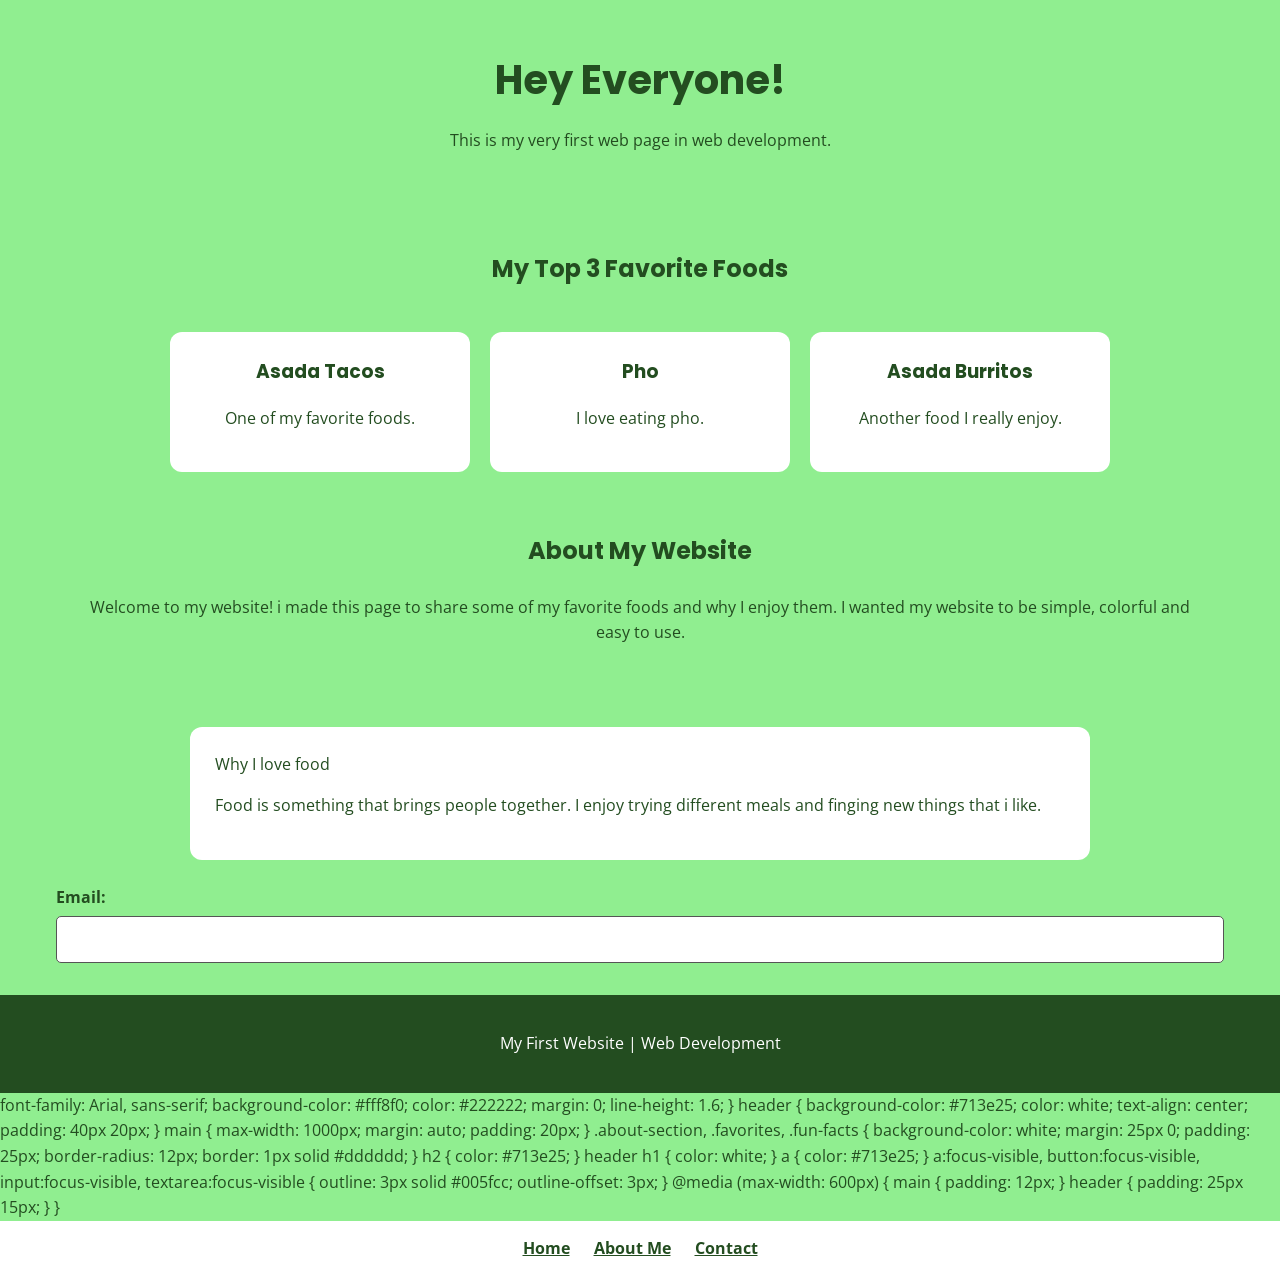
<file: index.html>
<!DOCTYPE html>
<html lang="en">
<head>
    <meta charset="UTF-8">
    <meta name="viewport" content="width=device-width, initial-scale=1.0">
    <title>My First Website- My Favorite Foods | Home </title>

    <link rel="preconnect" href="https://fonts.googleapis.com">
    <link rel="preconnect" href="https://fonts.gstatic.com" crossorigin>
    <link href="https://fonts.googleapis.com/css2?family=Open+Sans:wght@400;600&family=Poppins:wght@400;600;700&display=swap" rel="stylesheet">

    <link rel="stylesheet" href="style.css">
</head>
<body>
    <header id="home">
        <h1>Hey Everyone!</h1>
        <p>This is my very first web page in web development.</p>
    </header>

    <main>
        <h2>My Top 3 Favorite Foods</h2>

        <section class="food-container">
            <div class="food-card">
                <h3>Asada Tacos</h3>
                <p>One of my favorite foods.</p>
            </div>

            <div class="food-card">
                <h3>Pho</h3>
                <p>I love eating pho.</p>
            </div>

            <div class="food-card">
                <h3>Asada Burritos</h3>
                <p>Another food I really enjoy.</p>
            </div>
        </section>

        <section class="about">
            <h2>About My Website</h2>
            <p>Welcome to my website! i made this page to share some of my favorite foods
                and why I enjoy them. I wanted my website to be 
                simple, colorful and easy to use. 
            </p>
        </section>
    
<section class="favorites"
<h2> Why I love food 
    <p>
        Food is something that brings people together. I enjoy trying different meals 
        and finging new things that i like.

    </p>
</section>
</h2
    <img src="food.jpg"
    alt="Asada tacos, pho, and a burrito"
    width="300"
  >

  <div class="email-section">
   <label for="email">Email:</label>
<input type="email"
       id="email"
       name="email">
 
</main>

<footer>
  <p>My First Website | Web Development</p>
</footer>

</body>
</html>

  font-family: Arial, sans-serif;
  background-color: #fff8f0;
  color: #222222;
  margin: 0;
  line-height: 1.6;
}

header {
  background-color: #713e25;
  color: white;
  text-align: center;
  padding: 40px 20px;
}

main {
  max-width: 1000px;
  margin: auto;
  padding: 20px;
}

.about-section,
.favorites,
.fun-facts {
  background-color: white;
  margin: 25px 0;
  padding: 25px;
  border-radius: 12px;
  border: 1px solid #dddddd;
}

h2 {
  color: #713e25;
}

header h1 {
  color: white;
}

a {
  color: #713e25;
}

a:focus-visible,
button:focus-visible,
input:focus-visible,
textarea:focus-visible {
  outline: 3px solid #005fcc;
  outline-offset: 3px;
}

@media (max-width: 600px) {
  main {
    padding: 12px;
  }

  header {
    padding: 25px 15px;
  }
}


<nav aria-label=Main navigation> <a href=index.html>Home</a> <a href=about.html>About Me</a> <a href=contact.html>Contact</a> </nav>
</body>
</html>
</file>
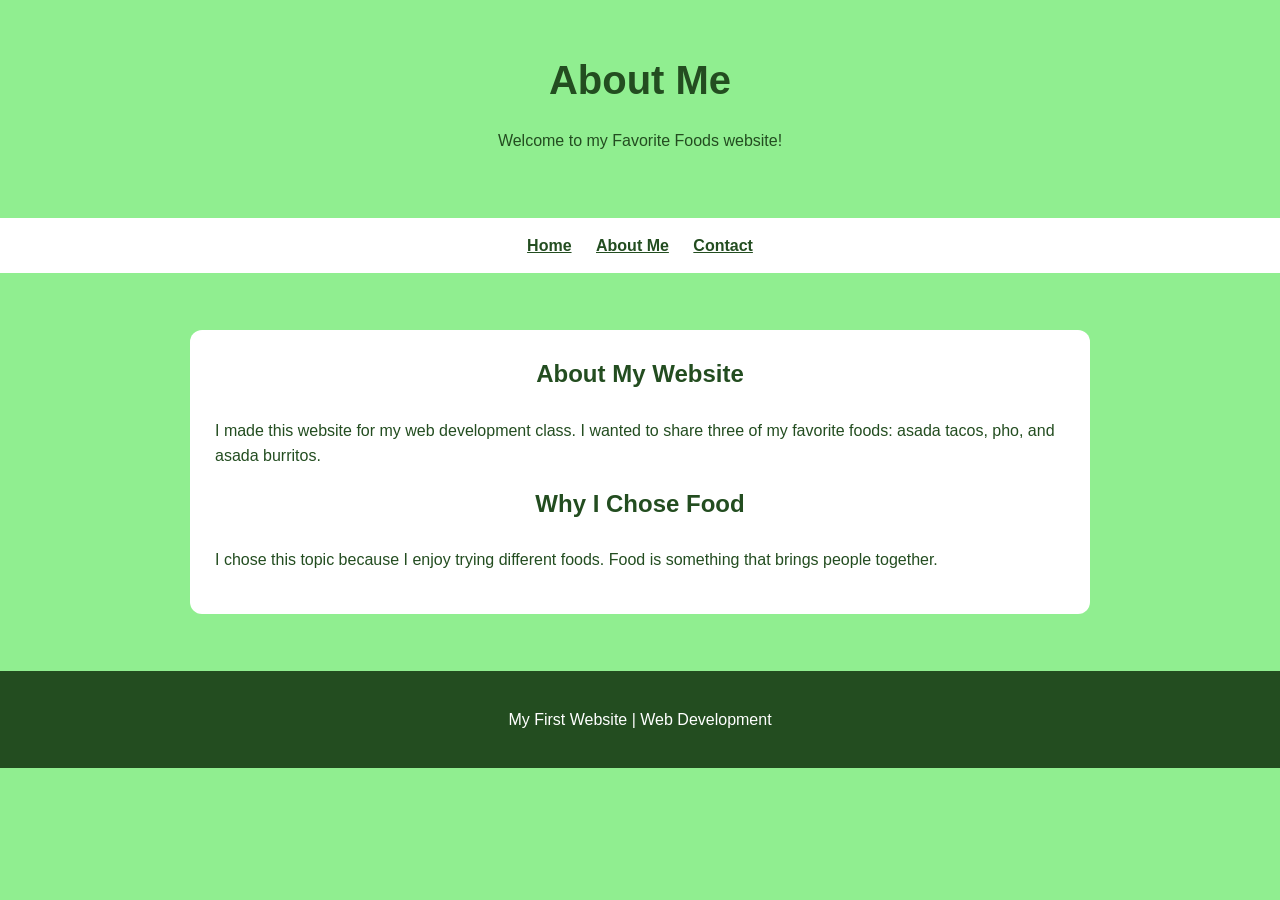
<file: about.html>
<!DOCTYPE html>
<html lang="en">
<head>
  <meta charset="UTF-8">
  <meta name="viewport"
        content="width=device-width, initial-scale=1">
  <title>About Me - Favorite Foods</title>
  <link rel="stylesheet" href="style.css">
</head>
<body>

<header>
  <h1>About Me</h1>
  <p>Welcome to my Favorite Foods website!</p>
</header>

<nav aria-label="Main navigation">
  <a href="index.html">Home</a>
  <a href="about.html" aria-current="page">About Me</a>
  <a href="contact.html">Contact</a>
</nav>

<main>
  <section class="about-section">
    <h2>About My Website</h2>
    <p>
      I made this website for my web development
      class. I wanted to share three of my
      favorite foods: asada tacos, pho,
      and asada burritos.
    </p>

    <h2>Why I Chose Food</h2>
    <p>
      I chose this topic because I enjoy
      trying different foods. Food is
      something that brings people together.
    </p>
  </section>
</main>

<footer>
  <p>My First Website | Web Development</p>
</footer>

</body>
</html>
</file>
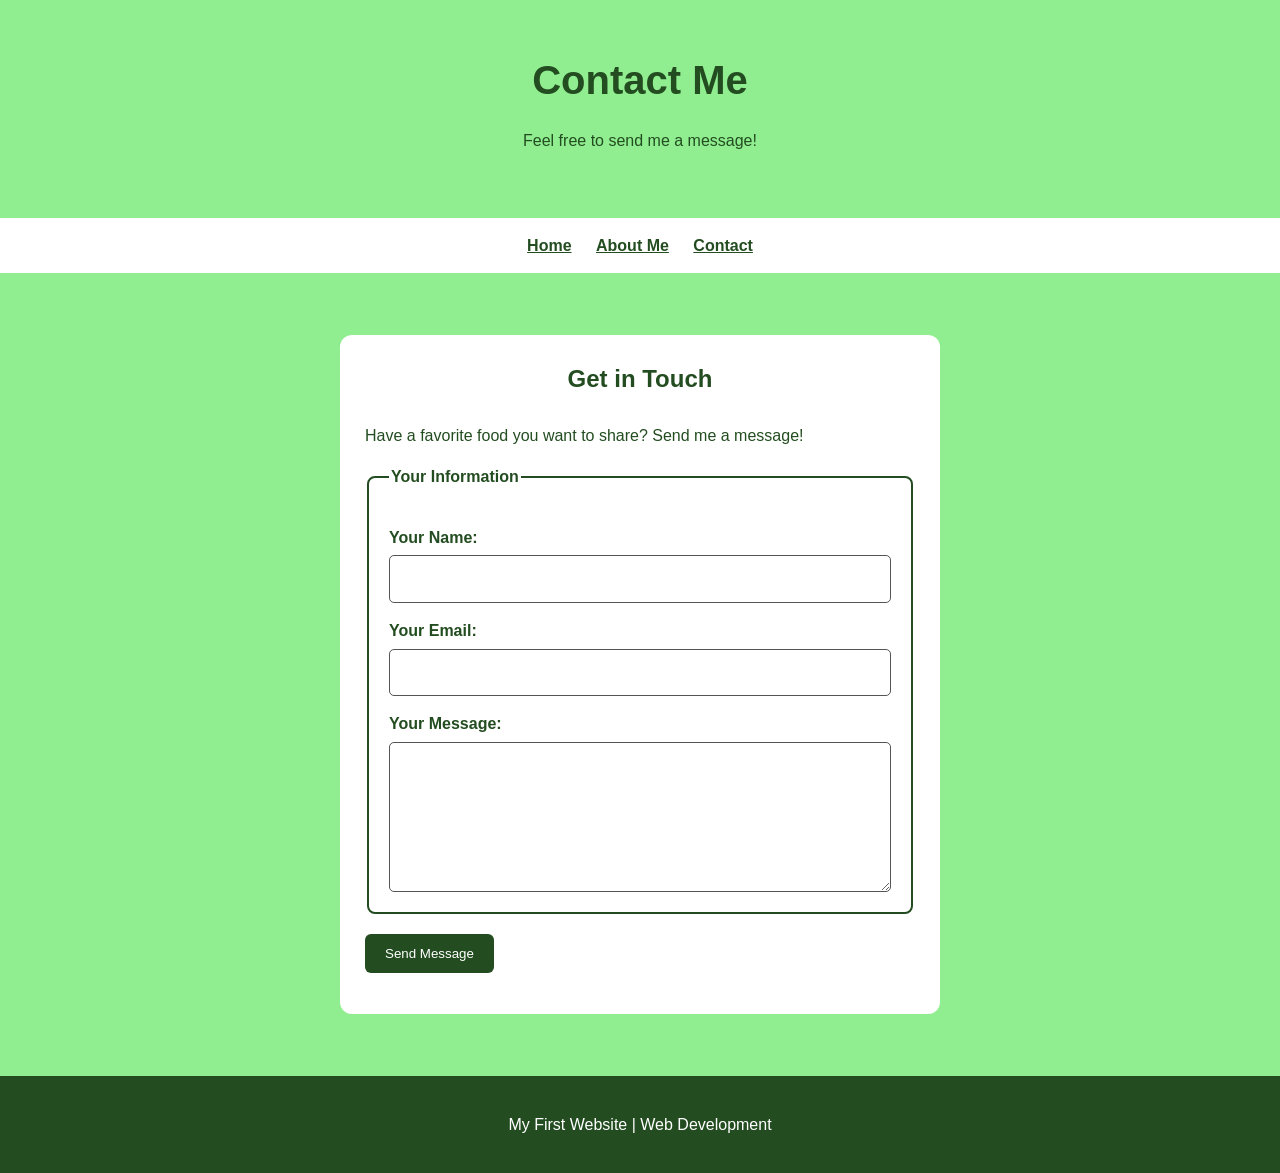
<file: contact.html>
<!DOCTYPE html>
<html lang="en">
<head>
  <meta charset="UTF-8">
  <meta name="viewport"
        content="width=device-width, initial-scale=1">
  <title>Contact Me - Favorite Foods</title>
  <link rel="stylesheet" href="style.css">
</head>
<body>

<header>
  <h1>Contact Me</h1>
  <p>Feel free to send me a message!</p>
</header>

<nav aria-label="Main navigation">
  <a href="index.html">Home</a>
  <a href="about.html">About Me</a>
  <a href="contact.html" aria-current="page">Contact</a>
</nav>

<main>
  <section class="contact-section">
    <h2>Get in Touch</h2>
    <p>
      Have a favorite food you want to share?
      Send me a message!
    </p>

    <form id="contact-form">
      <fieldset>
        <legend>Your Information</legend>

        <label for="name">Your Name:</label>
        <input type="text" id="name"
               name="name" required>

        <label for="email">Your Email:</label>
        <input type="email" id="email"
               name="email" required>

        <label for="message">Your Message:</label>
        <textarea id="message" name="message"
                  rows="5" required></textarea>
      </fieldset>

      <button type="submit">Send Message</button>
      <p id="form-status" role="status"
         aria-live="polite"></p>
    </form>
  </section>
</main>

<footer>
  <p>My First Website | Web Development</p>
</footer>

<script>
  const form = document.getElementById("contact-form");
  const status = document.getElementById("form-status");

  form.addEventListener("submit", function(event) {
    event.preventDefault();

    if (!form.checkValidity()) {
      form.reportValidity();
      return;
    }

    status.textContent =
      "Your form looks good! This is a demo, " +
      "so the message was not sent.";
  });
</script>

</body>
</html>
</file>
<file: style.css>
/* General styling */
* {
    box-sizing: border-box;
}

body {
    margin: 0;
    padding: 0;
    background-color: lightgreen;
    color: #234d20;
    font-family: 'Open Sans', sans-serif;
    line-height: 1.6;
}

/* Heading styling */
h1, h2, h3 {
    font-family: 'Poppins', sans-serif;
}

header {
    text-align: center;
    padding: 48px 16px;
}

h1 {
    font-size: 40px;
    margin: 0 0 16px;
}

h2 {
    text-align: center;
    margin: 0 0 24px;
}

main {
    max-width: 1200px;
    margin: auto;
    padding: 32px 16px;
}

/* Flexbox layout */
.food-container {
    display: flex;
    gap: 24px;
    justify-content: center;
}

.food-card {
    background-color: white;
    padding: 24px;
    border-radius: 12px;
    flex: 1;
    min-width: 0;
    text-align: center;
}

.food-card h3 {
    margin-top: 0;
}

/* About section */
.about {
    text-align: center;
    padding: 40px 16px;
}

footer {
    text-align: center;
    background-color: #234d20;
    color: white;
    padding: 16px;
}

/* Tablet responsive design */
@media screen and (max-width: 768px) {
    h1 {
        font-size: 32px;
    }

    .food-container {
        flex-wrap: wrap;
        gap: 16px;
    }

    .food-card {
        flex: 1 1 40%;
    }
}

/* Phone responsive design */
@media screen and (max-width: 480px) {
    header {
        padding: 32px 16px;
    }

    h1 {
        font-size: 26px;
    }

    main {
        padding: 16px;
    }

    .food-container {
        flex-direction: column;
    }

    .food-card {
        width: 100%;
    }
}
/* Favorite food cards */
.food-container {
  display: flex;
  flex-wrap: wrap;
  gap: 20px;
  justify-content: center;
  padding: 20px;
}

.food-card {
  background-color: white;
  padding: 25px;
  border-radius: 12px;
  text-align: center;
  flex: 1 1 220px;
  max-width: 300px;
}

/* About and other sections */
.about-section,
.favorites,
.fun-facts {
  background-color: white;
  padding: 25px;
  margin: 25px auto;
  border-radius: 12px;
  max-width: 900px;
}

/* Navigation */
nav {
  background-color: white;
  padding: 15px;
  text-align: center;
}

nav a {
  color: #234d20;
  margin: 10px;
  font-weight: bold;
}

/* Footer */
footer {
  text-align: center;
  padding: 20px;
  background-color: #234d20;
  color: white;
}

/* Mobile screens */
@media (max-width: 600px) {
  .food-container {
    flex-direction: column;
    align-items: center;
  }

  .food-card {
    width: 100%;
  }
}
.contact-section {
  background-color: white;
  max-width: 600px;
  margin: 30px auto;
  padding: 25px;
  border-radius: 12px;
}

fieldset {
  border: 2px solid #234d20;
  border-radius: 8px;
  padding: 20px;
}

legend {
  font-weight: bold;
}

label {
  display: block;
  margin-top: 15px;
  font-weight: bold;
}

input,
textarea {
  display: block;
  width: 100%;
  padding: 10px;
  margin-top: 5px;
  border: 1px solid #555;
  border-radius: 5px;
  font: inherit;
}

button {
  background-color: #234d20;
  color: white;
  padding: 12px 20px;
  margin-top: 20px;
  border: none;
  border-radius: 6px;
  cursor: pointer;
}

button:hover {
  background-color: #173615;
}

button:focus-visible,
input:focus-visible,
textarea:focus-visible,
a:focus-visible {
  outline: 3px solid #005fcc;
  outline-offset: 3px;
}
</file>
